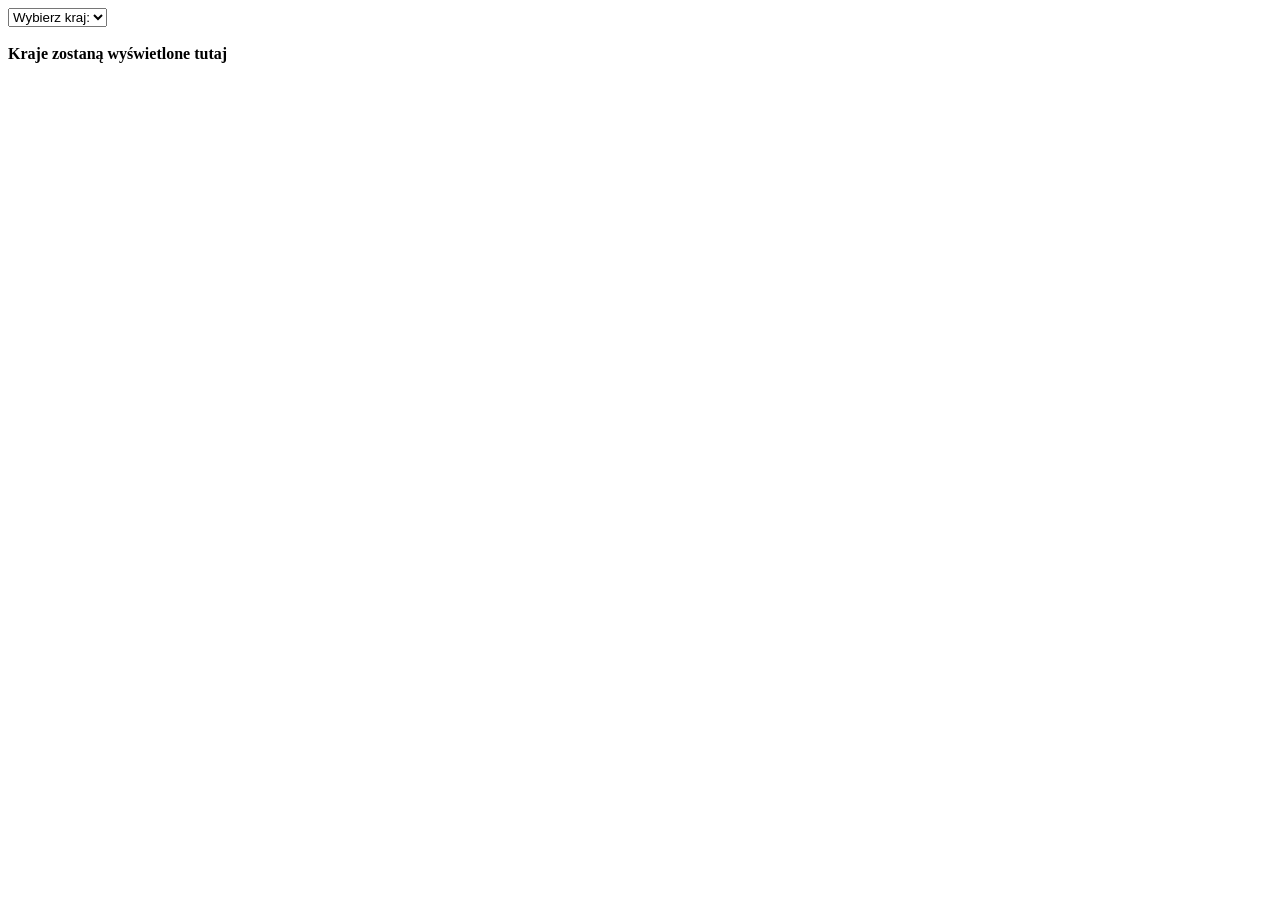
<file: ORW_Lab_2_4_5 - OOR_Lab3_4 - multilab - ORW_AJAX-Frameworki-Zadania_okresowe - OOR_WebWorkers-Asynchroniczne/lab6/index.html>
<!DOCTYPE html>
<html>
<head>
	<title>ORW_Lab6_Siemaszko - WebAPI</title>
	<meta charset='utf-8'>

<script>

function pokazKraje(str) {
    if (str == "") {
        document.getElementById("kraje").innerHTML = "";
        return;
    } else { 
        if (window.XMLHttpRequest) {
            // obsługa przeglądarek: IE7+, Firefox, Chrome, Opera, Safari
            xmlhttp = new XMLHttpRequest();
        } else {
            // obsługa przeglądarek: IE6, IE5
            xmlhttp = new ActiveXObject("Microsoft.XMLHTTP");
        }
        xmlhttp.onreadystatechange = function() {
            if (xmlhttp.readyState == 4 && xmlhttp.status == 200) {
                document.getElementById("kraje").innerHTML = xmlhttp.responseText;
            }
        };
        xmlhttp.open("GET","kraje.php?q="+str,true);  // Wybór kraju metodą GET
        xmlhttp.send();
    }
}
</script>

</head>

<body>

<form>
	<select name="listaKraje" onchange="pokazKraje(this.value)">
	  <option value="">Wybierz kraj:</option>
	  <option value="1">Polska</option>
	  <option value="2">Norwegia</option>
	  <option value="3">Hiszpania</option>
	  <option value="4">Francja</option>
	</select>
</form>

<br>

<div id="kraje"><b>Kraje zostaną wyświetlone tutaj</b></div>

</body>
</html>
</file>
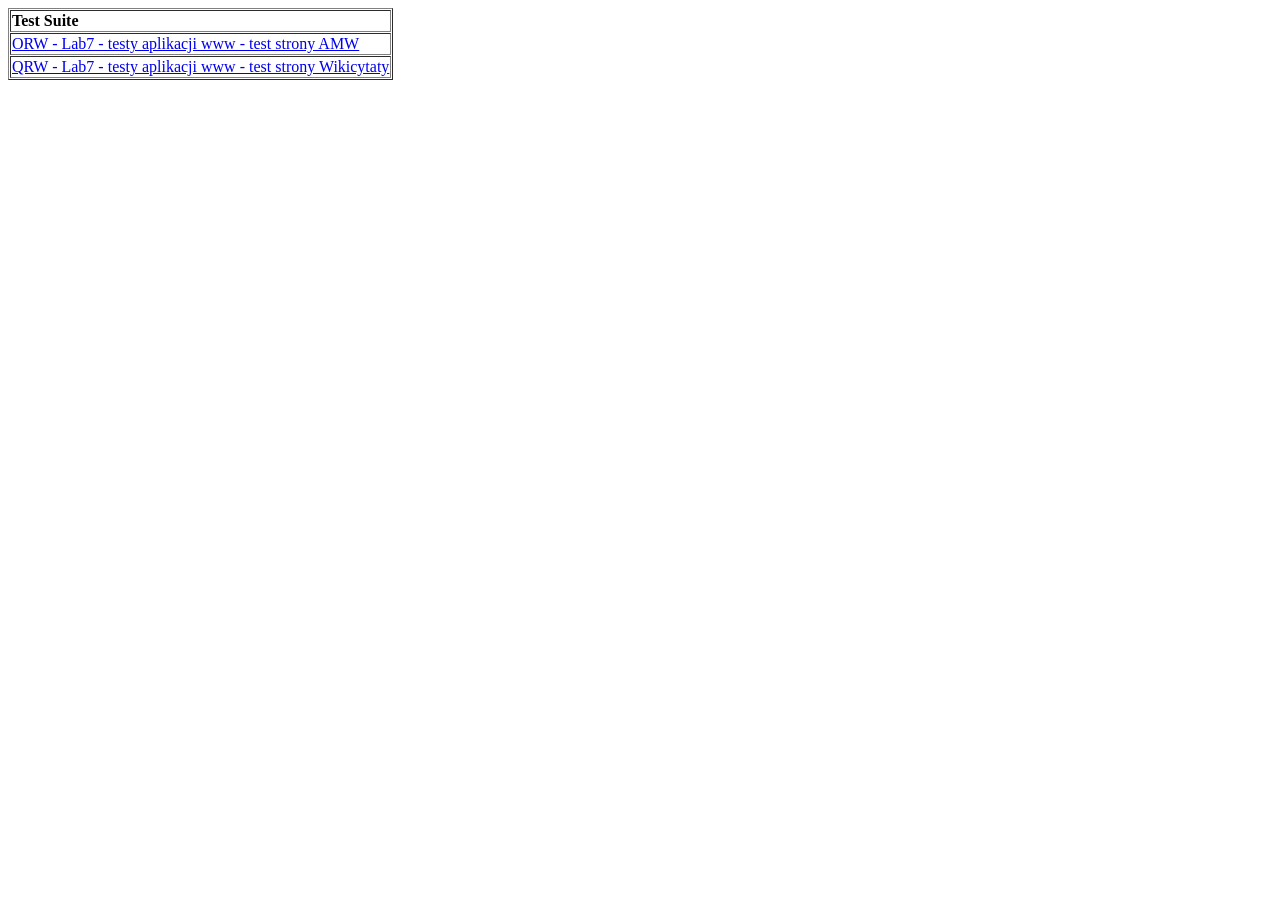
<file: ORW_Lab7 - testy aplikacji www/ORW_Lab7 - testy aplikacji www - AMW i Wikicytaty.html>
<?xml version="1.0" encoding="UTF-8"?>
<!DOCTYPE html PUBLIC "-//W3C//DTD XHTML 1.0 Strict//EN" "http://www.w3.org/TR/xhtml1/DTD/xhtml1-strict.dtd">
<html xmlns="http://www.w3.org/1999/xhtml" xml:lang="en" lang="en">
<head>
  <meta content="text/html; charset=UTF-8" http-equiv="content-type" />
  <title>Test Suite</title>
</head>
<body>
<table id="suiteTable" cellpadding="1" cellspacing="1" border="1" class="selenium"><tbody>
<tr><td><b>Test Suite</b></td></tr>
<tr><td><a href="ORW - Lab7 - testy aplikacji www - test strony AMW.html">ORW - Lab7 - testy aplikacji www - test strony AMW</a></td></tr>
<tr><td><a href="QRW - Lab7 - testy aplikacji www - test strony Wikicytaty.html">QRW - Lab7 - testy aplikacji www - test strony Wikicytaty</a></td></tr>
</tbody></table>
</body>
</html>
</file>
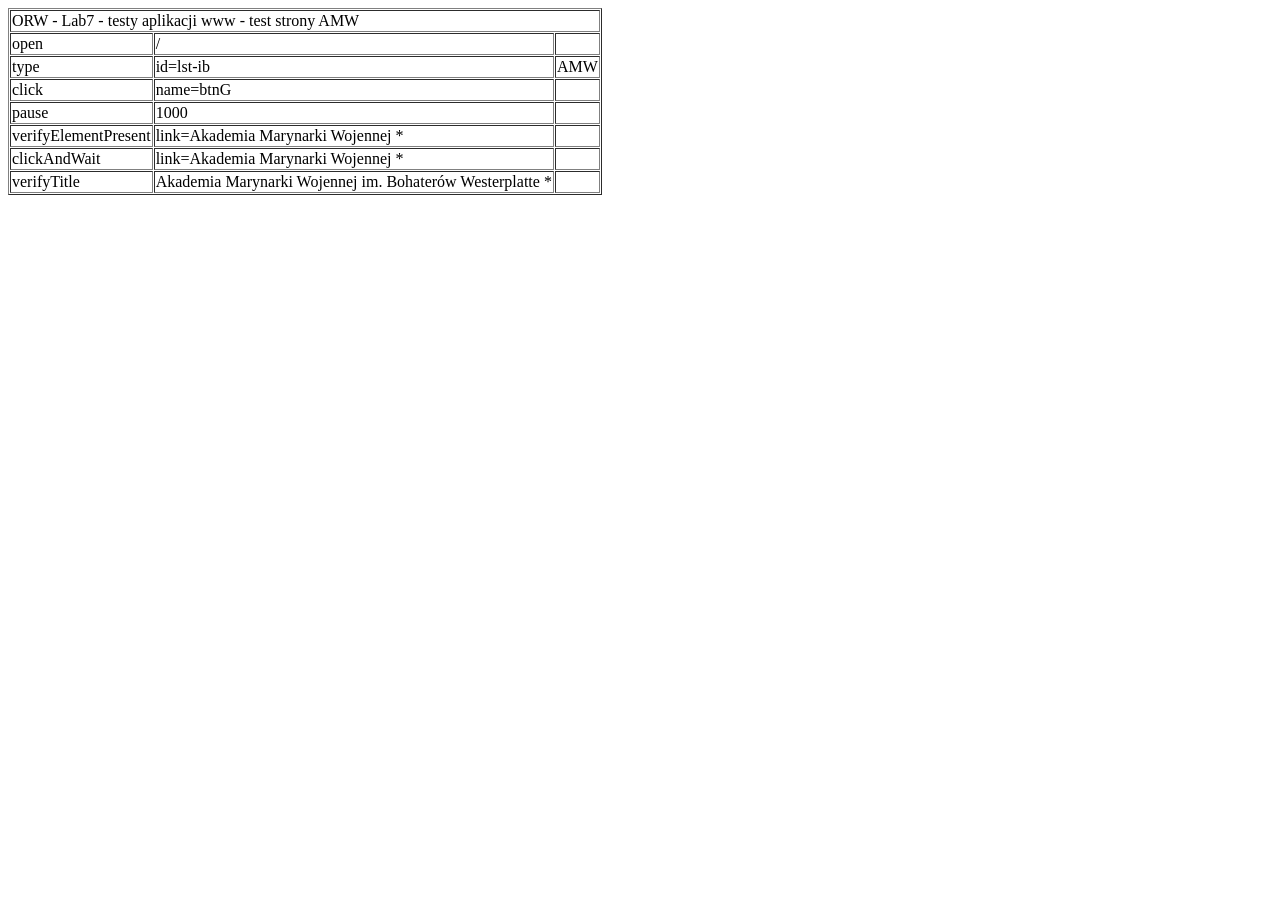
<file: ORW_Lab7 - testy aplikacji www/ORW_Lab7 - testy aplikacji www - test strony AMW.html>
<?xml version="1.0" encoding="UTF-8"?>
<!DOCTYPE html PUBLIC "-//W3C//DTD XHTML 1.0 Strict//EN" "http://www.w3.org/TR/xhtml1/DTD/xhtml1-strict.dtd">
<html xmlns="http://www.w3.org/1999/xhtml" xml:lang="en" lang="en">
<head profile="http://selenium-ide.openqa.org/profiles/test-case">
<meta http-equiv="Content-Type" content="text/html; charset=UTF-8" />
<link rel="selenium.base" href="https://www.google.pl/" />
<title>ORW - Lab7 - testy aplikacji www - test strony AMW</title>
</head>
<body>
<table cellpadding="1" cellspacing="1" border="1">
<thead>
<tr><td rowspan="1" colspan="3">ORW - Lab7 - testy aplikacji www - test strony AMW</td></tr>
</thead><tbody>
<tr>
	<td>open</td>
	<td>/</td>
	<td></td>
</tr>
<tr>
	<td>type</td>
	<td>id=lst-ib</td>
	<td>AMW</td>
</tr>
<tr>
	<td>click</td>
	<td>name=btnG</td>
	<td></td>
</tr>
<tr>
	<td>pause</td>
	<td>1000</td>
	<td></td>
</tr>
<tr>
	<td>verifyElementPresent</td>
	<td>link=Akademia Marynarki Wojennej *</td>
	<td></td>
</tr>
<tr>
	<td>clickAndWait</td>
	<td>link=Akademia Marynarki Wojennej *</td>
	<td></td>
</tr>
<tr>
	<td>verifyTitle</td>
	<td>Akademia Marynarki Wojennej im. Bohaterów Westerplatte *</td>
	<td></td>
</tr>
</tbody></table>
</body>
</html>
</file>
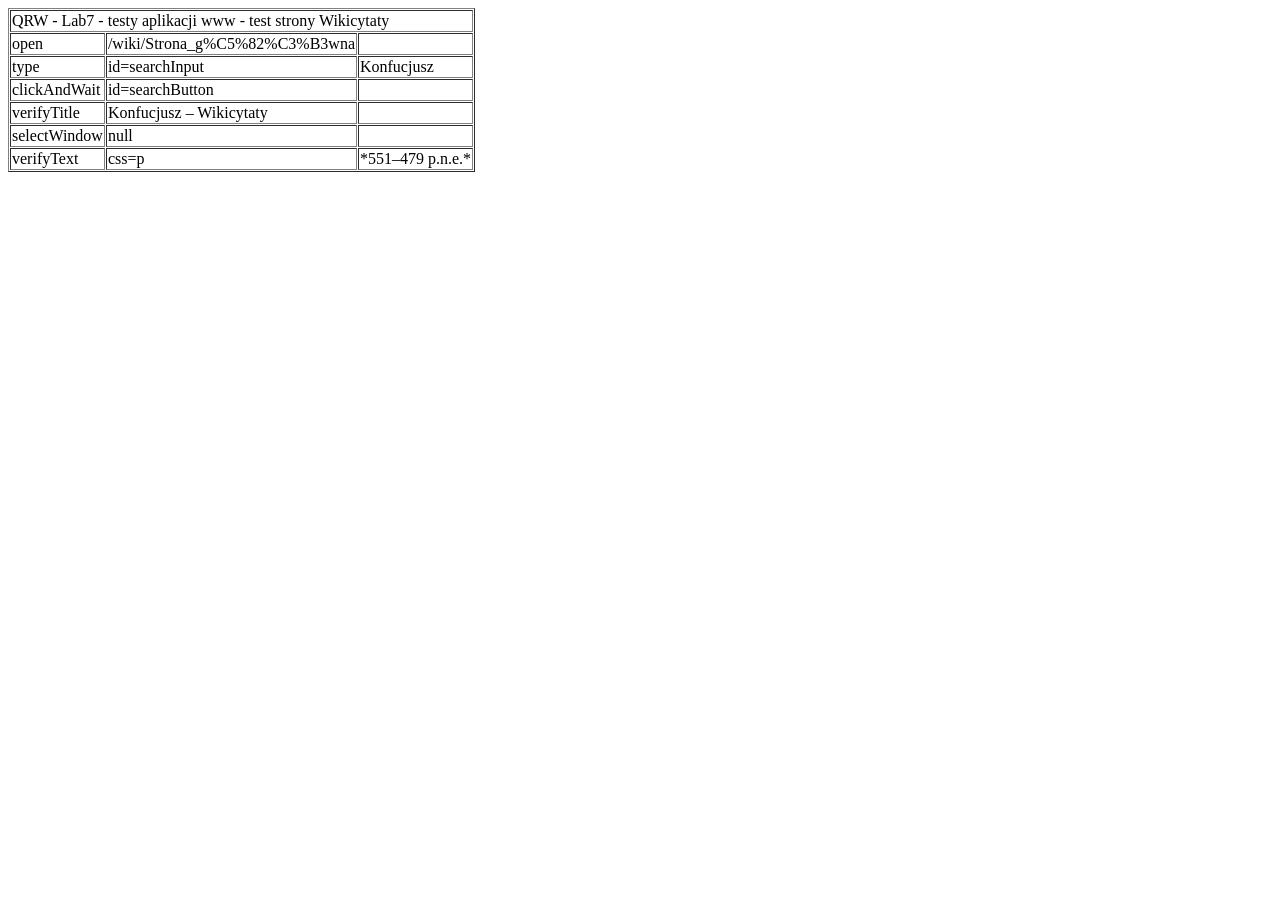
<file: ORW_Lab7 - testy aplikacji www/ORW_Lab7 - testy aplikacji www - test strony Wikicytaty.html>
<?xml version="1.0" encoding="UTF-8"?>
<!DOCTYPE html PUBLIC "-//W3C//DTD XHTML 1.0 Strict//EN" "http://www.w3.org/TR/xhtml1/DTD/xhtml1-strict.dtd">
<html xmlns="http://www.w3.org/1999/xhtml" xml:lang="en" lang="en">
<head profile="http://selenium-ide.openqa.org/profiles/test-case">
<meta http-equiv="Content-Type" content="text/html; charset=UTF-8" />
<link rel="selenium.base" href="https://pl.wikiquote.org/" />
<title>QRW - Lab7 - testy aplikacji www - test strony Wikicytaty</title>
</head>
<body>
<table cellpadding="1" cellspacing="1" border="1">
<thead>
<tr><td rowspan="1" colspan="3">QRW - Lab7 - testy aplikacji www - test strony Wikicytaty</td></tr>
</thead><tbody>
<tr>
	<td>open</td>
	<td>/wiki/Strona_g%C5%82%C3%B3wna</td>
	<td></td>
</tr>
<tr>
	<td>type</td>
	<td>id=searchInput</td>
	<td>Konfucjusz</td>
</tr>
<tr>
	<td>clickAndWait</td>
	<td>id=searchButton</td>
	<td></td>
</tr>
<tr>
	<td>verifyTitle</td>
	<td>Konfucjusz – Wikicytaty</td>
	<td></td>
</tr>
<tr>
	<td>selectWindow</td>
	<td>null</td>
	<td></td>
</tr>
<tr>
	<td>verifyText</td>
	<td>css=p</td>
	<td>*551–479 p.n.e.*</td>
</tr>
</tbody></table>
</body>
</html>
</file>
